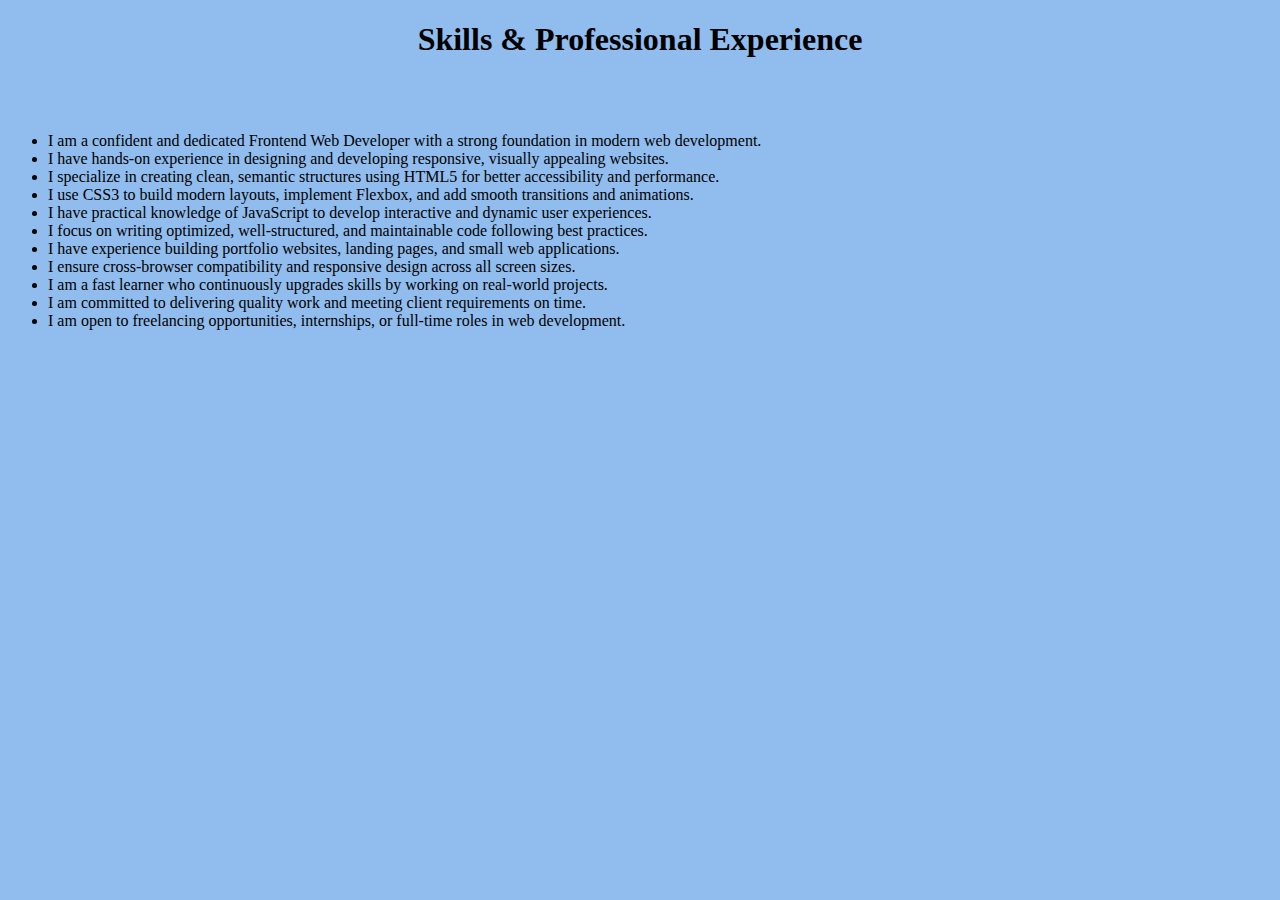
<file: about.html>
<!DOCTYPE html>
<html lang="en">
<head>
    <meta charset="UTF-8">
    <meta name="viewport" content="width=device-width, initial-scale=1.0">
    <title>about page</title>
      <link rel="stylesheet" href="style.css">
</head>
<body class="about-page">
    <!-- <nav class="navbar">...</nav> -->
<h1>Skills & Professional Experience</h1><br><br>

<ul>
  <li>I am a confident and dedicated Frontend Web Developer with a strong foundation in modern web development.</li>

  <li>I have hands-on experience in designing and developing responsive, visually appealing websites.</li>

  <li>I specialize in creating clean, semantic structures using HTML5 for better accessibility and performance.</li>

  <li>I use CSS3 to build modern layouts, implement Flexbox, and add smooth transitions and animations.</li>

  <li>I have practical knowledge of JavaScript to develop interactive and dynamic user experiences.</li>

  <li>I focus on writing optimized, well-structured, and maintainable code following best practices.</li>

  <li>I have experience building portfolio websites, landing pages, and small web applications.</li>

  <li>I ensure cross-browser compatibility and responsive design across all screen sizes.</li>

  <li>I am a fast learner who continuously upgrades skills by working on real-world projects.</li>

  <li>I am committed to delivering quality work and meeting client requirements on time.</li>

  <li>I am open to freelancing opportunities, internships, or full-time roles in web development.</li>
</ul>

</body>
</html>
</file>
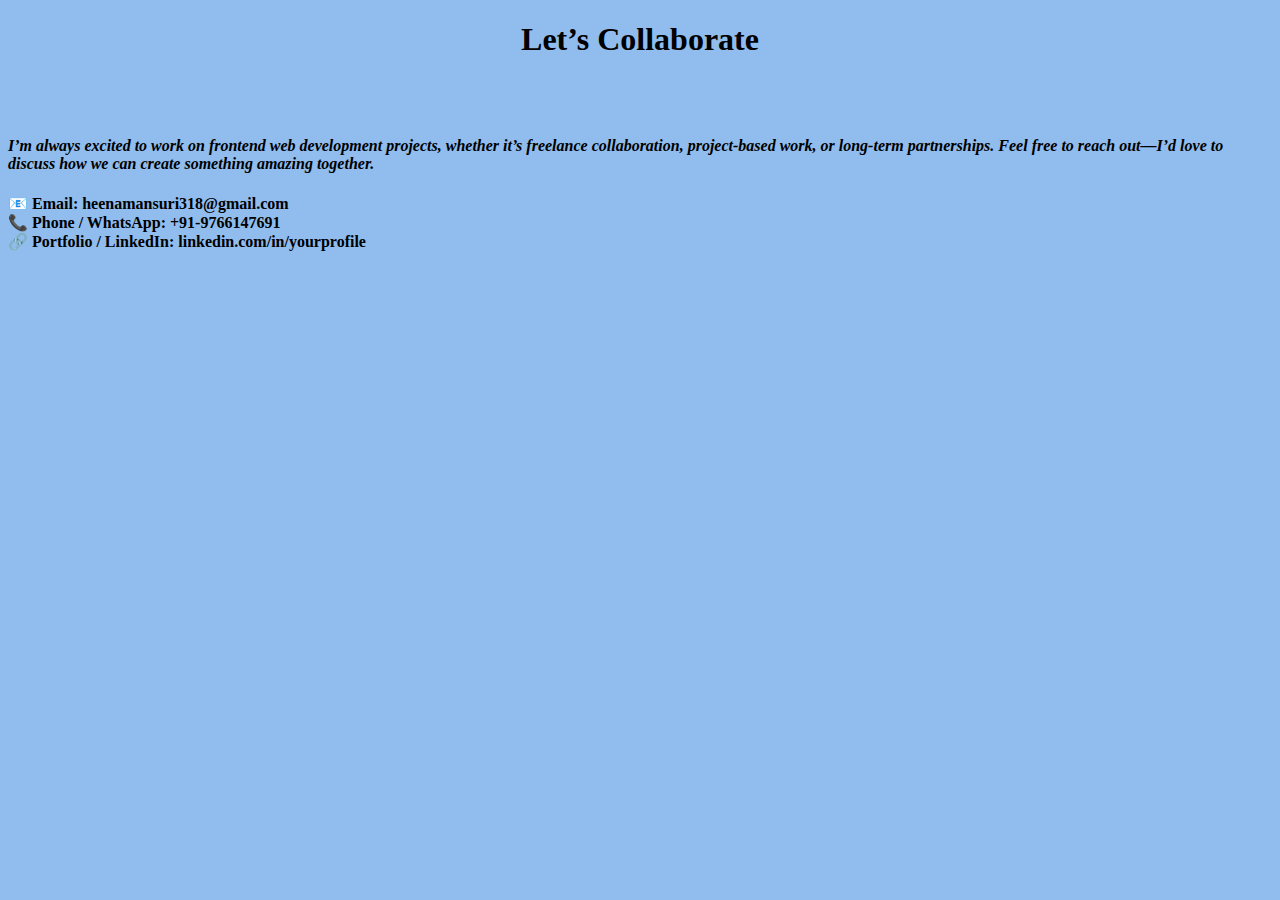
<file: contact.html>
<!DOCTYPE html>
<html lang="en">
<head>
    <meta charset="UTF-8">
    <meta name="viewport" content="width=device-width, initial-scale=1.0">
    <title>Document</title>
      <link rel="stylesheet" href="style.css">
</head>
<body class="contact-page">
    <!-- <nav class="navbar">...</nav> -->
    <h1> Let’s Collaborate</h1>
    <br><br>
    <h4> <em>I’m always excited to work on frontend web development projects, whether it’s freelance collaboration, project-based work, or long-term partnerships. Feel free to reach out—I’d love to discuss how we can create something amazing together.</em></h4>
      <h4><b>📧 Email: heenamansuri318@gmail.com <br>
📞 Phone / WhatsApp: +91-9766147691 <br>
🔗 Portfolio / LinkedIn: linkedin.com/in/yourprofile</b></h4>
</body>
</html>
</file>
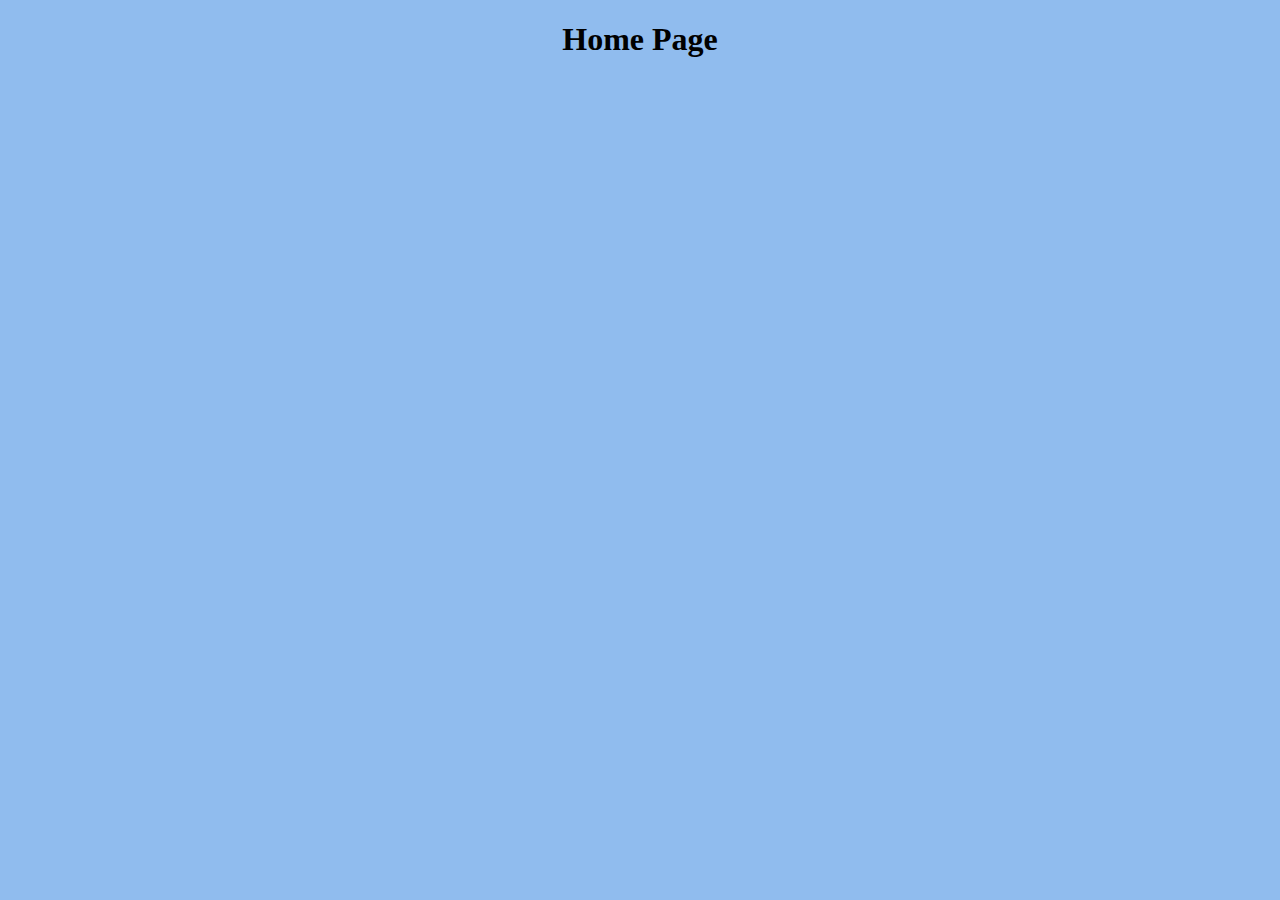
<file: home.html>
<!DOCTYPE html>
<html lang="en">
<head>
    <meta charset="UTF-8">
    <meta name="viewport" content="width=device-width, initial-scale=1.0">
    <title>Document</title>
    <link rel="stylesheet" href="style.css">
</head>

<body class="home-page">
    <!-- <nav class="navbar">...</nav> -->
    <h1>Home Page</h1>
</body>

</html>
</file>
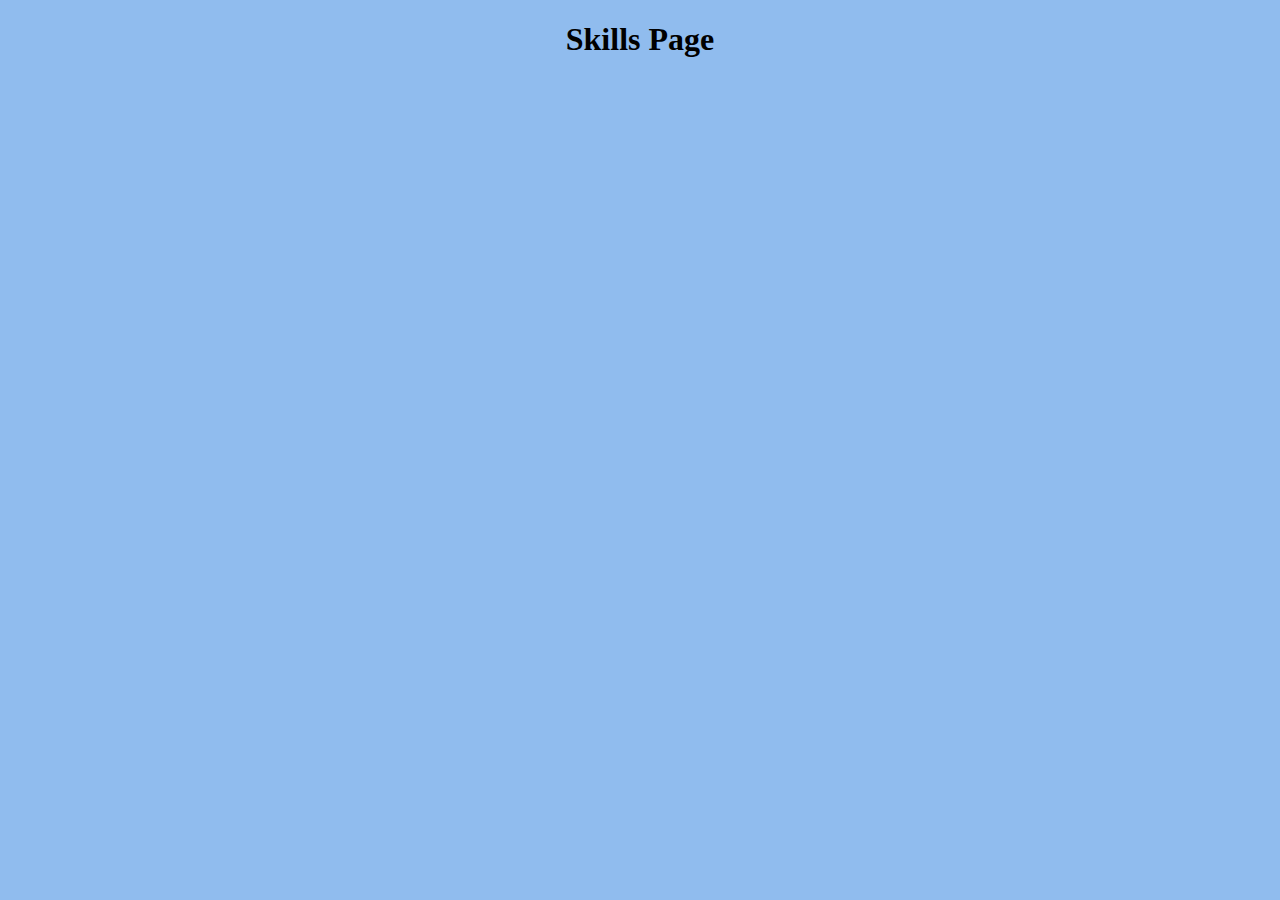
<file: skill.html>
<!DOCTYPE html>
<html lang="en">
<head>
    <meta charset="UTF-8">
    <meta name="viewport" content="width=device-width, initial-scale=1.0">
    <title>Document</title>
      <link rel="stylesheet" href="style.css">
</head>
<body class="skills-page">
    <!-- <nav class="navbar">...</nav> -->
    <h1>Skills Page</h1>
</body>
</html>
</file>
<file: style.css>
.navbar {
    background-color: aquamarine;
    display: flex;
    justify-content: space-between;
    /* left & right */
    align-items: center;
    padding: 20px 40px;


}

.menu {

    display: flex;
    gap: 100px;
}

.menu a {

    text-decoration: none;
    color: blue;
    font-weight: 500;
}


.logo {
    font-size: 28px;
    font-weight: bold;
    
}
/* .logo img {
    width: 50px;           /* small size */
    height: 50px;          /* equal height for perfect circle */
    border-radius: 50%;    /* makes it round */
    object-fit: cover;     /* keeps logo aspect correct */
    cursor: pointer;       /* pointer on hover */
} */

body.index-page {
    background-image: url("background.jpg");
}

/* PAGE BACKGROUNDS */
body.home-page {
    background-color: rgb(144, 188, 238);
}

body.about-page {
    background-color: rgb(144, 188, 238);
}

body.skills-page {
    background-color: rgb(144, 188, 238);
}

body.contact-page {
    background-color: rgb(144, 188, 238);
}
h1{
    text-align: center;
}
</file>
